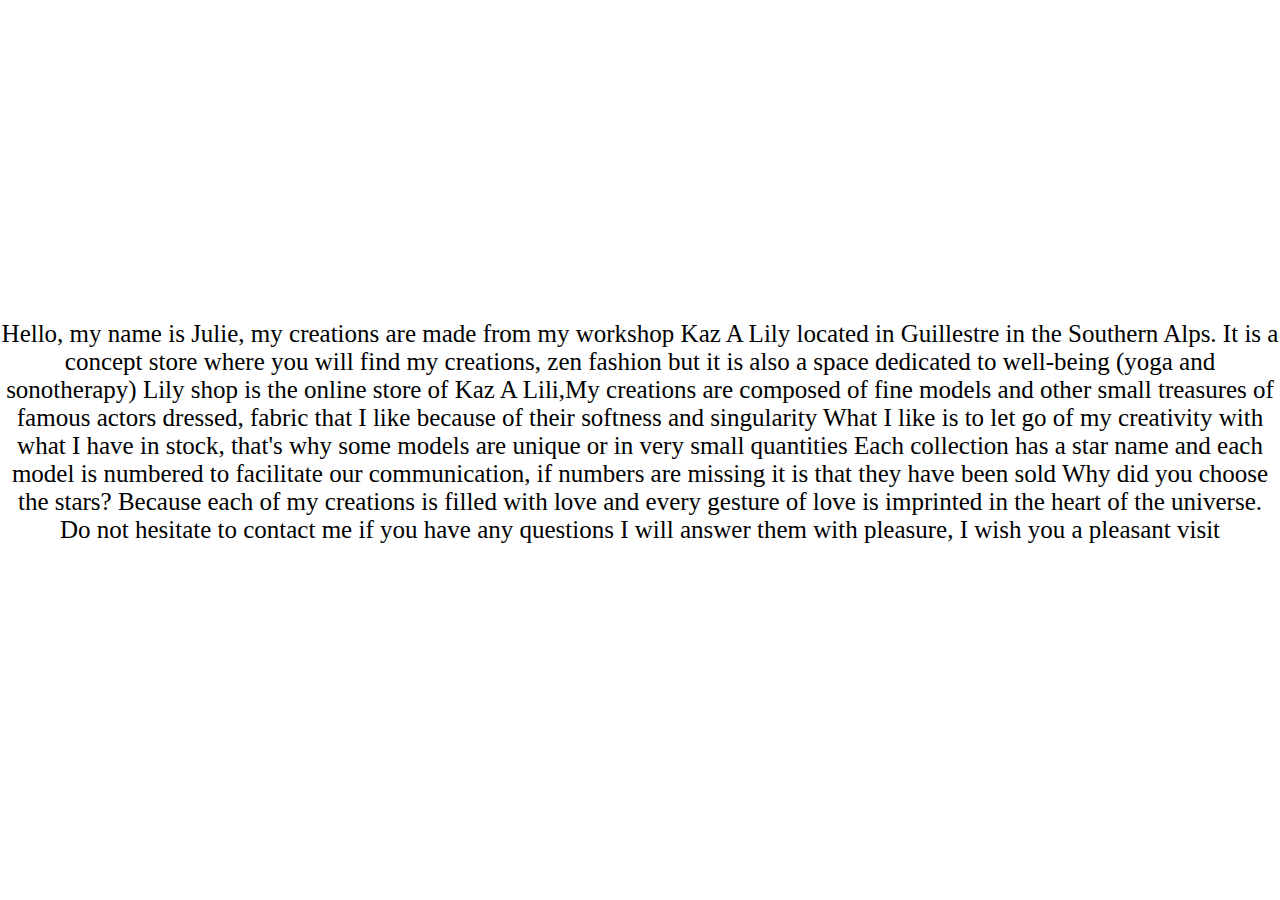
<file: about.html>
<!DOCTYPE html>
<html lang="en">
<head>
    <meta charset="UTF-8">
    <meta name="viewport" content="width=device-width, initial-scale=1.0">
    <link rel="stylesheet" href="style.css">
    <title>lily shop</title>
</head>
<body >
    <style>
        body{
            background-image: url("https://th.bing.com/th/id/OIP.6UwkXJQdirx5NcT1voDyMAHaHV?pid=ImgDet&rs=1");
        }

    </style>
<div class="sec">
<p class="definition">
    Hello, my name is Julie, my creations are made from my workshop Kaz A Lily located in Guillestre in the Southern Alps.
    It is a concept store where you will find my creations, zen fashion but it is also a space dedicated to well-being (yoga and sonotherapy)
    Lily shop is the online store of Kaz A Lili,My creations are composed of fine models and other small treasures of famous actors dressed,
    fabric that I like because of their softness and singularity What I like is to let go of my creativity with what I have in stock,
    that's why some models are unique or in very small quantities Each collection has a star name and each model is numbered to facilitate our communication,
    if numbers are missing it is that they have been sold Why did you choose the stars? Because each of my creations is filled with love and every gesture of love is imprinted 
    in the heart of the universe.
    Do not hesitate to contact me if you have any questions I will answer them with pleasure, I wish you a pleasant visit

</p></div>

<!-- <img src="./images/lily.jpeg" alt="" class="m1"> -->
</body>
</html>
</file>
<file: style.css>
.m1{
    width: 1000px;;
    margin-left: 200px;
}
.definition{
    margin-top: 320px;
    font-size: 25px;
    font-family:roboto;
    text-align:center;
    color: black;
}
.logo1{
    width: 400px;
}
* {
    margin: 0;
    padding: 0;
    box-sizing: border-box;
  }
  
  body {
    font-family: "Poppins", sans-serif;
  }
  
  .navbar {
    display: flex;
    align-items: center;
    padding: 20px;
  }
  
  nav {
    flex: 1;
    text-align: right;
  }
  
  nav ul {
    display: inline-block;
    list-style-type: none;
  }
  
  nav ul li {
    display: inline-block;
    margin-right: 30px;
  }
  
  a {
    text-decoration: none;
    color: #555;
  }
  
  p {
    color: #555;
  }
  .container {
    max-width: 1300px;
    margin: auto;
    padding-left: 25px;
    padding-right: 25px;
  }
  .row {
    margin-top: 50px;
    display: flex;
    align-items: center;
    flex-wrap: wrap;
    justify-content: space-around;
  }
  
  .col-2 {
    flex-basis: 50%;
    min-width: 300px;
  }
  .col-2 img {
    max-width: 100%;
    padding: 50px 0;
    /* top and bottom 50 left and right 0 */
  }
  .col-2 h1 {
    font-size: 50px;
    line-height: 60px;
    margin: 25px 0;
  }
  .btn {
    display: inline-block;
    background: #ff523b;
    color: #fff;
    padding: 8px 30px;
    margin: 30px 0;
    border-radius: 5px;
    transition: background 0.5s;
  }
  
  .btn:hover {
    background-color: #563434; /* Green */
    color: #fff;
  }
  
  .header {
    background: radial-gradient(#fff, #ffd6d6);
  }
  
  .header .row {
    margin-top: 20px;
  }
  
  .categories {
    margin: 70px 0;
  }
  
  .col-3 {
    flex-basis: 30%;
    min-width: 250px;
    margin-bottom: 30px;
  }
  
  .col-3 img {
    width: 100%;
  }
  
  .small-container {
    max-width: 1080px;
    margin: auto;
    padding-left: 25px;
    padding-right: 25px;
  }
  
  .col-4 {
    flex-basis: 25%;
    padding: 10px;
    min-width: 200px;
    margin-bottom: 50px;
    transition: transform 0.5s;
  }
  
  .col-4 img {
    width: 100%;
  }
  
  .title {
    text-align: center;
    margin: 0 auto 80px;
    position: relative;
    line-height: 60px;
    color: #555;
  }
  
  .title::after {
    content: "";
    background: #ff523b;
    width: 80px;
    height: 5px;
    border-radius: 5px;
    position: absolute;
    bottom: 0;
    left: 50%;
    transform: translateX(-50%);
  }
  
  h4 {
    color: #555;
    font-weight: normal;
  }
  
  .col-4 p {
    font-size: 14px;
  }
  
  .rating .fa {
    color: #ff523b;
  }
  
  .col-4:hover {
    transform: translateY(-5px);
  }
  /*     offer     */
  .offer {
    background: radial-gradient(#fff, #ffd6d6);
    margin-top: 80px;
    padding: 30px 0;
  }
  
  .col-2 .offer-img {
    padding: 50px;
  }
  
  small {
    color: #555;
  }
  
  /* -----Testimonial----- */
  
  .testimonial {
    padding-top: 100px;
  }
  .testimonial .col-3 {
    text-align: center;
    padding: 40px 20px;
    box-shadow: 0 0 20px 0px rgba(0, 0, 0, 0.1);
    cursor: pointer;
    transition: transform 0.5s;
  }
  .testimonial .col-3 img {
    width: 50px;
    margin-top: 20px;
    border-radius: 50%;
  }
  
  .testimonial .col-3:hover {
    transform: translateY(-10px);
  }
  
  .fa.fa-quote-left {
    font-size: 34px;
    color: #ff523b;
  }
  
  .col-3 p {
    font-size: 12px;
    margin: 12px 0;
    color: #777;
  }
  
  .testimonial .col-3 h3 {
    font-weight: 600;
    color: #555;
    font-size: 16px;
  }
  
  /* brands */
  
  .brands {
    margin: 100px auto;
  }
  .col-5 {
    width: 160px;
  }
  .col-5 img {
    width: 100%;
    cursor: pointer;
    filter: grayscale(100%);
  }
  
  .col-5 img:hover {
    filter: grayscale(0);
  }
  
  /* footer */
  .footer {
    background: #000;
    color: #8a8a8a;
    font-size: 14px;
    padding: 60px 0 20px;
  }
  .footer p {
    color: #8a8a8a;
  }
  .footer h3 {
    color: #fff;
    margin-bottom: 20px;
  }
  .footer-col-1,
  .footer-col-2,
  .footer-col-3,
  .footer-col-4 {
    min-width: 250px;
    margin-bottom: 20px;
  }
  
  .footer-col-1 {
    flex-basis: 30px;
  }
  
  .footer-col-2 {
    flex: 1;
    text-align: center;
  }
  .footer-col-2 img {
    width: 180px;
    margin-bottom: 20px;
  }
  .footer-col-3,
  .footer-col-4 {
    flex-basis: 12%;
    text-align: center;
  }
  ul {
    list-style-type: none;
  }
  .app-logo {
    margin-top: 20px;
  }
  .app-logo img {
    width: 140px;
  }
  
  .footer hr {
    border: none;
    background: #b5b5b5;
    height: 1px;
    margin: 20px 0;
  }
  .copyright {
    text-align: center;
  }
  .menu-icon {
    width: 28px;
    margin-left: 20px;
    display: none;
  }
  /* Media Quer for menu */
  
  @media only screen and (max-width: 800px) {
    nav ul {
      position: absolute;
      top: 70px;
      left: 0;
      background: #333;
      width: 100%;
      overflow: hidden;
      transition: max-height 0.5s;
    }
    nav ul li {
      display: block;
      margin-right: 50px;
      margin-top: 10px;
      margin-bottom: 10px;
    }
    nav ul li a {
      color: #fff;
    }
    .menu-icon {
      display: block;
      cursor: pointer;
    }
  }
  
  /* All Products */
  .row-2 {
    justify-content: space-between;
    margin: 100px auto 50px;
  }
  
  select {
    border: 1px solid #ff523b;
    padding: 5px;
  }
  select:focus {
    outline: none;
  }
  
  .page-btn {
    margin: 0 auto 80px;
  }
  .page-btn span {
    display: inline-block;
    border: 1px solid #ff523b;
    margin-left: 10px;
    width: 40px;
    height: 40px;
    text-align: center;
    line-height: 40px;
    line-height: 40px;
    cursor: pointer;
  }
  .page-btn span:hover {
    background: #ff523b;
    color: #fff;
  }
  
  /* Media Quer for less than 600 screen size */
  @media only screen and (max-width: 600px) {
    .row {
      text-align: center;
    }
    .col-2,
    .col-3,
    .col-4 {
      flex-basis: 100%;
    }
    .single-product .row {
      text-align: left;
    }
    .single-product .col-2 {
      padding: 20px 0;
    }
    .single-product h2 {
      font-size: 26px;
      line-height: 32px;
    }
    .cart-info p {
      display: none;
    }
  }
  
  /* Single Product Detail */
  .single-product {
    margin-top: 80px;
  }
  .single-product .col-2 img {
    padding: 0;
  }
  
  .single-product .col-2 {
    padding: 20px;
  }
  
  .single-product h4 {
    margin: 20px 0;
    font-size: 22px;
    font-weight: bold;
  }
  .single-product select {
    display: block;
    padding: 10px;
    margin-top: 20px;
  }
  
  .single-product input {
    width: 50px;
    height: 40px;
    padding-left: 10px;
    font-size: 20px;
    margin-right: 10px;
    border: 1px solid #ff523b;
  }
  input:focus {
    outline: none;
  }
  
  .single-product .fa {
    color: #ff523b;
    margin-left: 10px;
  }
  .small-img-row {
    display: flex;
    justify-content: space-between;
  }
  .small-img-col {
    flex-basis: 24%;
    cursor: pointer;
  }
  /* Cart Items Details */
  .cart-page {
    margin: 30px auto;
  }
  table {
    width: 100%;
    border-collapse: collapse;
  }
  
  .cart-info {
    display: flex;
    flex-wrap: wrap;
  }
  th {
    text-align: left;
    padding: 5px;
    color: #fff;
    background: #ff523b;
    font-weight: normal;
  }
  td {
    padding: 10px 5px;
  }
  td input {
    width: 40px;
    height: 30px;
    padding: 5px;
  }
  td a {
    color: #ff523b;
    font-size: 12px;
  }
  
  td img {
    width: 80px;
    height: 80px;
    margin-right: 10px;
  }
  .total-price {
    display: flex;
    justify-content: flex-end;
  }
  
  .total-price table {
    border-top: 3px solid #ff523b;
    width: 100%;
    max-width: 400px;
  }
  td:last-child {
    text-align: right;
  }
  th:last-child {
    text-align: right;
  }
  
  /* Account Page */
  
  .account-page {
    padding: 50px 0;
    background: radial-gradient(#fff, #ffd6d6);
  }
  .form-container {
    background: #fff;
    width: 300px;
    height: 400px;
    position: relative;
    text-align: center;
    padding: 20px 0;
    box-shadow: 0 0 20px 0 rgba(0, 0, 0, 0.1);
    overflow: hidden;
  }
  
  .form-container span {
    font-weight: bold;
    padding: 0 10px;
    color: #555;
    cursor: pointer;
    width: 100px;
    display: inline-block;
  }
  
  .form-btn {
    display: inline-block;
  }
  .form-container form {
    max-width: 300px;
    padding: 0 20px;
    position: absolute;
    top: 130px;
    transition: transform 1s;
  }
  form input {
    width: 100%;
    height: 30px;
    margin: 10px 0;
    padding: 0 10px;
    border: 1px solid #ccc;
  }
  
  form .btn {
    width: 100%;
    border: none;
    cursor: pointer;
    margin: 10px;
  }
  form .btn:focus {
    outline: none;
  }
  
  #LoginForm {
    left: -300px;
  }
  #RegForm {
    left: 0;
  }
  
  form a {
    font-size: 12px;
  }
  #indicator {
    width: 100px;
    border: none;
    background: #ff523b;
    height: 3px;
    margin-top: 8px;
    transform: translateX(100px);
    transition: transform 1s;
  }
</file>
